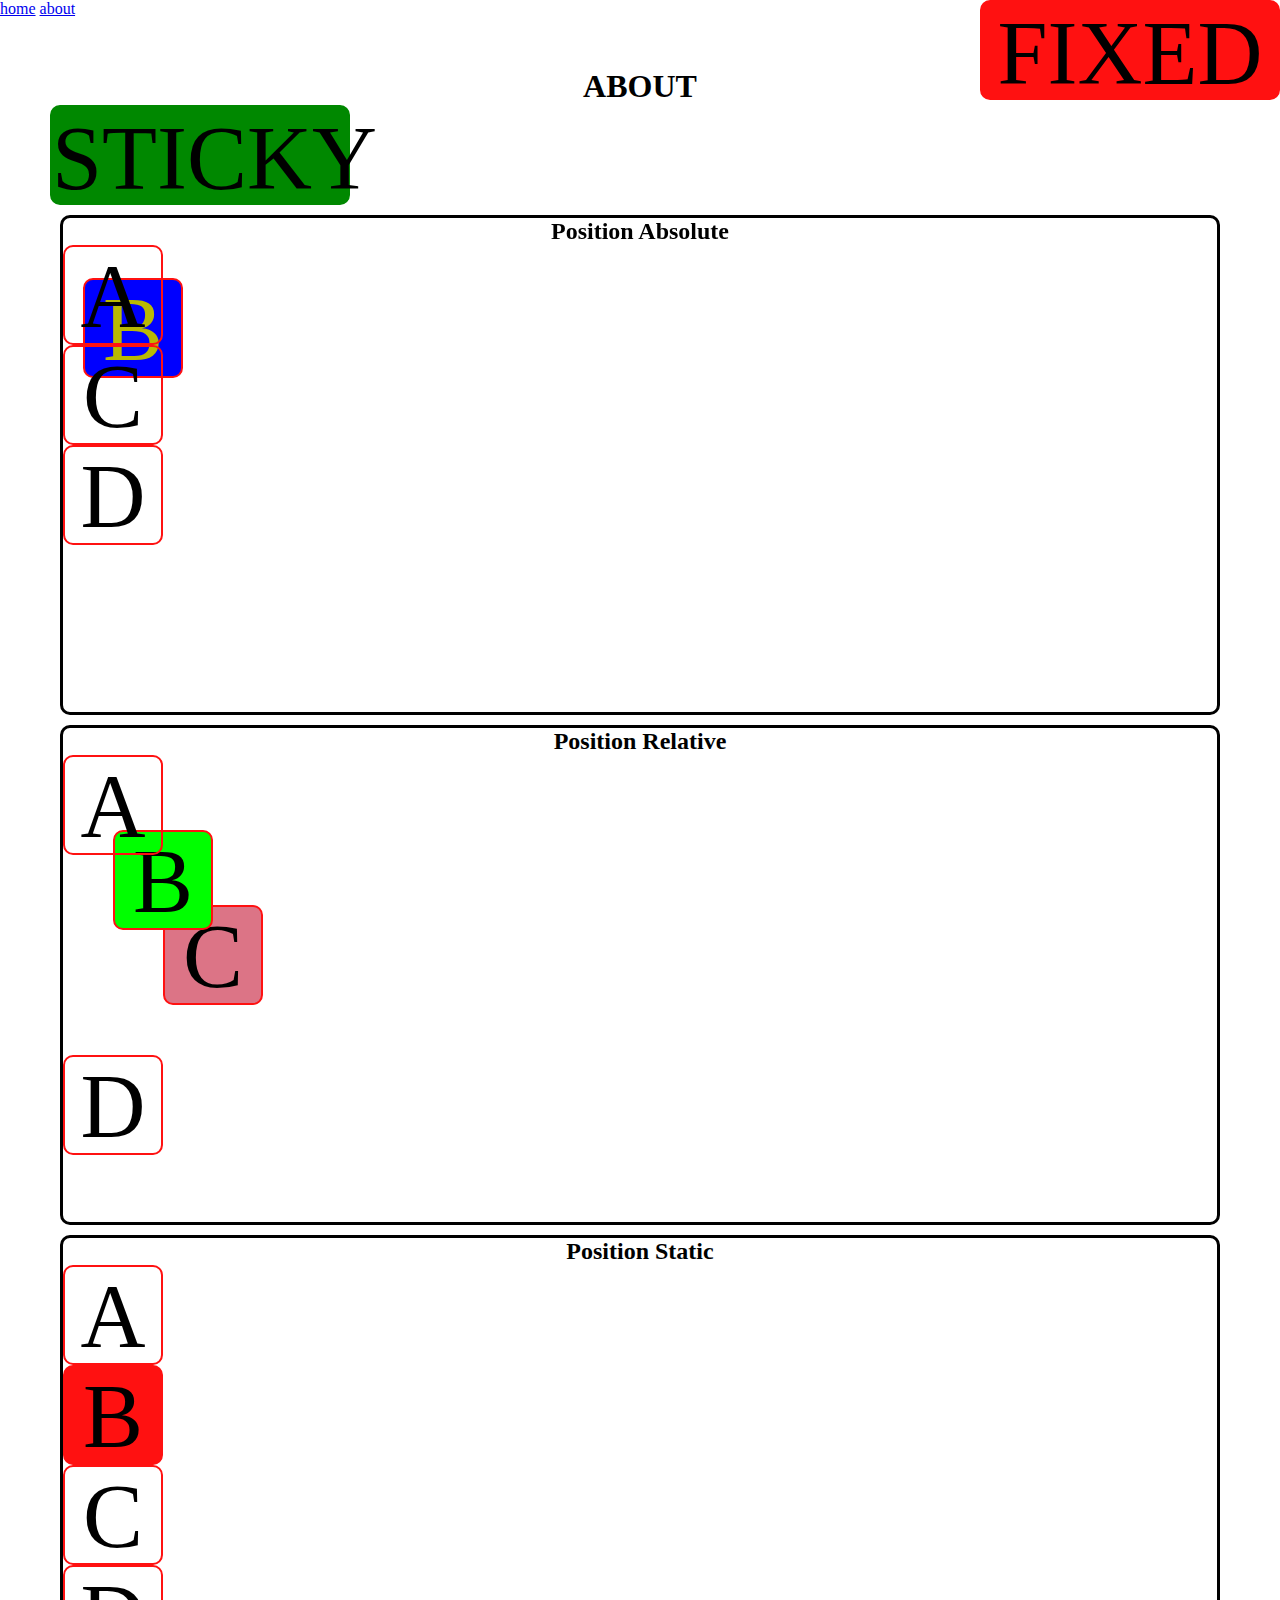
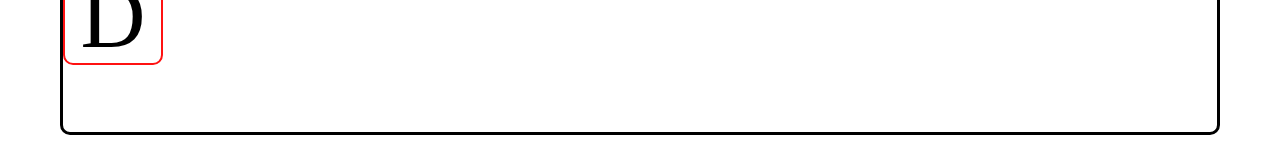
<file: project7/about.html>
<!DOCTYPE html>
<html lang="en">
    <head>
        <meta charset="UTF-8" />
        <meta http-equiv="X-UA-Compatible" content="IE=edge" />
        <meta name="viewport" content="width=device-width, initial-scale=1.0" />
        <title>project 7</title>
        <link rel="stylesheet" href="./assets/css/main.css" />
        <link rel="icon" href="./assets/images/favicon.png" />
    </head>
    <body>
        <header>
            <nav>
                <a href="./index.html">home</a>
                <a href="./about.html">about</a>
            </nav>
        </header>
        <h1>about</h1>
        <!-- postion static, relative, absolute, fixed, sticky -->
        <main class="container">
            <div class="box-sticky">sticky</div>

            <section class="container-absolute">
                <h2>position absolute</h2>
                <div class="box">a</div>
                <div class="box box-absolute">b</div>
                <div class="box">c</div>
                <div class="box">d</div>
            </section>

            <section class="container-relative">
                <h2>position relative</h2>
                <div class="box">a</div>
                <div class="box box-relative">b</div>
                <div class="box box-relative-2">c</div>
                <div class="box">d</div>
            </section>

            <section class="container-static">
                <h2>position static</h2>
                <div class="box">a</div>
                <div class="box box-static">b</div>
                <div class="box">c</div>
                <div class="box">d</div>
            </section>

            <div class="box-fixed">fixed</div>
        </main>
    </body>
</html>
</file>
<file: project7/assets/css/main.css>
@import './global.css';
@import './layout.css';
@import './components.css';
@import './typography.css'
</file>
